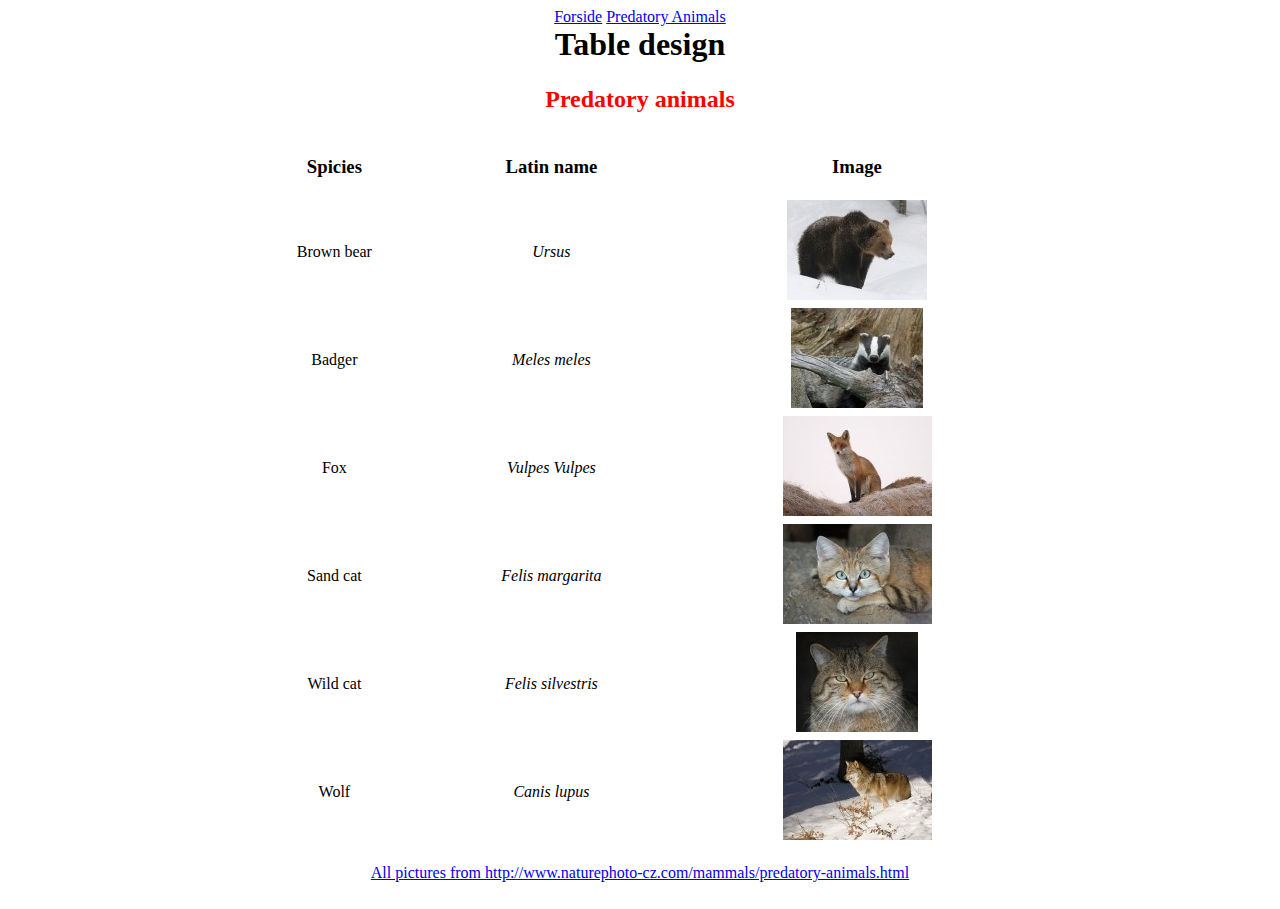
<file: predatory_animals.html>
<!doctype html>
<html lang="en">
<head>
	<meta charset="utf-8">
	<link rel="stylesheet" type="text/css" href="stylesheet.css">
	<title>Predatory animals</title>
</head>

<body>
<header>
 <nav class="navigation"> <a href="index.html">Forside</a> <a href="#">Predatory Animals</a> </nav>
</header>
<h1 class="center">Table design</h1>
<table class="center">
	<thead>
		<tr><!--row 1-->
			<td colspan="3"><h2>Predatory animals</h2></td>
		</tr>
	</thead>
	<tbody>
		<tr><!--row 2-->
			<td><h3>Spicies</h3></td>
			<td><h3>Latin name</h3></td>
			<td><h3>Image</h3></td>
		</tr>
		<tr><!--row 3-->
			<td><p>Brown bear</p></td>
			<td><p><i>Ursus</i></p></td>
			<td><img src="animal_opgave/image/brown_bear.jpg" alt="Brown bear"></td>
		</tr>
		<tr><!--row 4-->
			<td><p>Badger</p></td>
			<td><i>Meles meles</i></td>
			<td><img src="animal_opgave/image/bagder.jpg" alt="Bagder"></td>
		</tr>
		<tr><!--row 5-->
			<td><p>Fox</p></td>
			<td><i>Vulpes Vulpes</i></td>
			<td><img src="animal_opgave/image/fox.jpg" alt="Fox"></td>
		</tr>
		<tr><!--row 6-->
			<td><p>Sand cat</p></td>
			<td><i>Felis margarita</i></td>
			<td><img src="animal_opgave/image/sand_cat.jpg" alt="Sand cat"></td>
		</tr>
		<tr><!--row 7-->
			<td><p>Wild cat</p></td>
			<td><i>Felis silvestris</i></td>
			<td><img src="animal_opgave/image/wild_cat.jpg" alt="Wild cat"></td>
		</tr>
		<tr><!--row 8-->
			<td><p>Wolf</p></td>
			<td><i>Canis lupus</i></td>
			<td><img src="animal_opgave/image/wolf.jpg" alt="Wolf"></td>
		</tr>
	</tbody>
	<tfoot>
		<tr><!--row 9-->
			<td colspan="3"><p> <a href="http://www.naturephoto-cz.com/mammals/predatory-animals.html">All pictures from http://www.naturephoto-cz.com/mammals/predatory-animals.html</a></p></td>
		</tr>
	</tfoot>
</table>
</body>
</html>
</file>
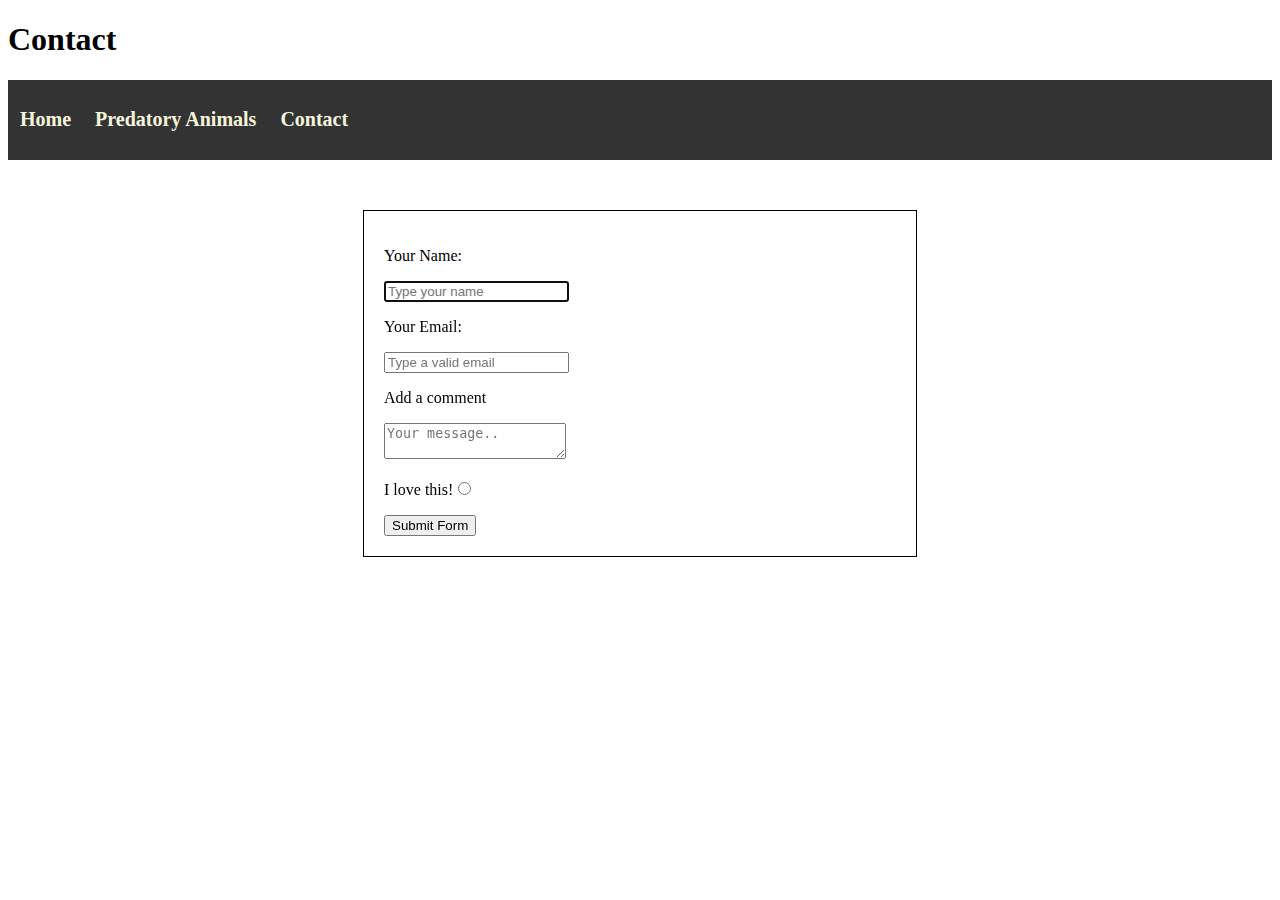
<file: pages/contact.html>
<!doctype html>
<html lang="en">
<head>
<meta charset="utf-8">
<title>Contact</title>
<link rel="stylesheet" type="text/css" href="../stylesheets/contact.css">
<link rel="stylesheet" type="text/css" href="../stylesheets/generel_stylesheet.css">
</head>

<body>
<header>
  <h1>Contact</h1>
  <nav class=navigation>
    <ul>
      <li><a href="../index.html">
        <h4>Home</h4>
        </a></li>
      <li><a href="predatory_animals.html">
        <h4>Predatory Animals</h4>
        </a></li>
      <li><a href="#">
        <h4>Contact</h4>
        </a></li>
    </ul>
  </nav>
</header>

<!--webform-->
<form action="mailto:cph-sf131@cphbusiness.dk" method="post" enctype="text/plain">
  <p>
    <label>Your Name:</label>
  </p>
  <p>
    <input type="text" name="name" placeholder="Type your name" autofocus required>
  </p>
  <p>
    <label>Your Email:</label>
  </p>
  <p>
    <input type="email" name="email" placeholder="Type a valid email" required>
  </p>
  <p>
    <label>Add a comment</label>
  </p>
  <p>
    <textarea name="comment" placeholder="Your message.."></textarea>
  </p>
  <p>I love this!<input type="radio" name="love"></p>
  <input type="submit" value="Submit Form">
</form>

</body>
</html>
</file>
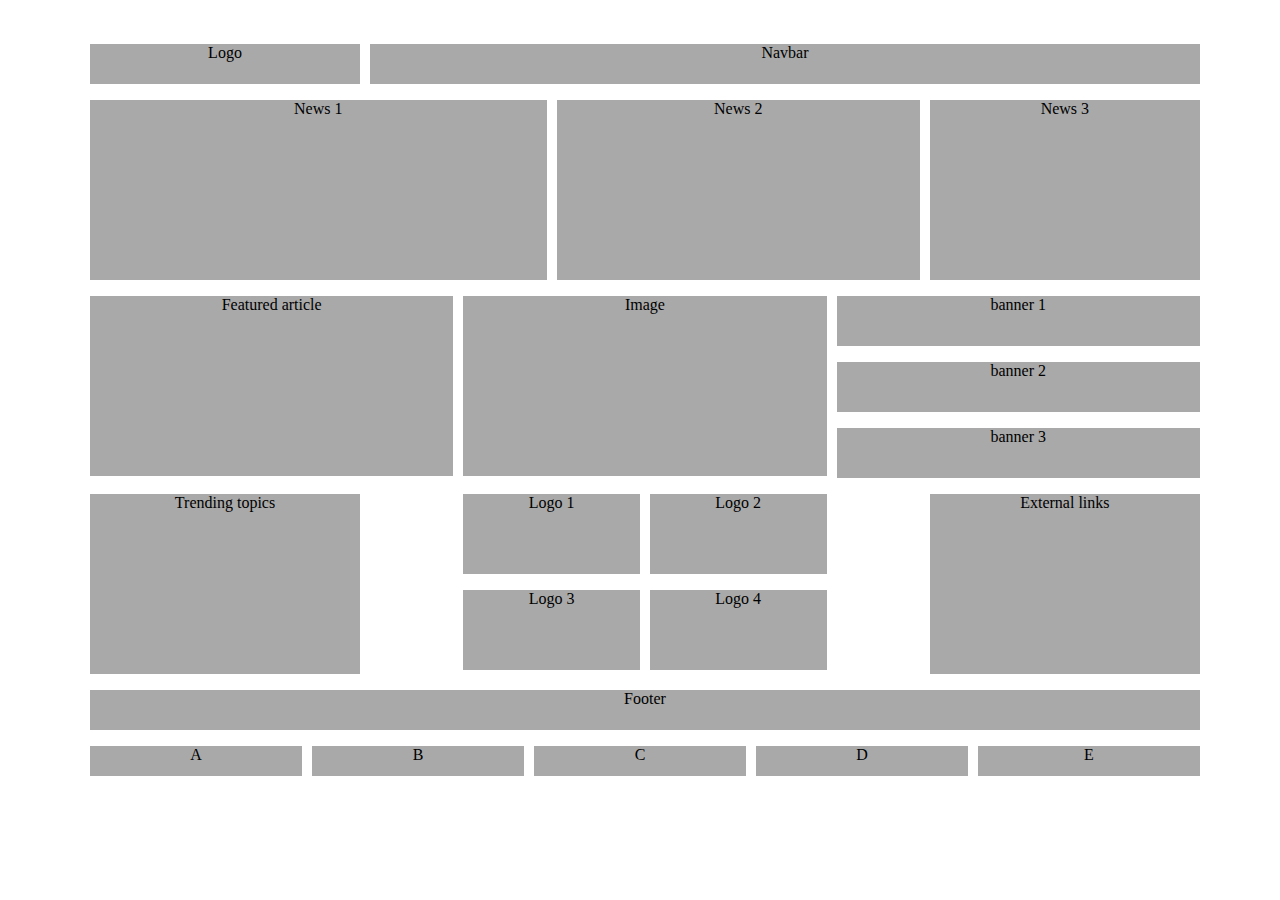
<file: pages/grid_test.html>
<!doctype html>
<html>
<head>
<meta charset="utf-8">
<title>Grid Layout</title>
<link rel="stylesheet" type="text/css" href="../stylesheets/grid_stylesheet.css">
</head>

<body>
	<div class="grid grid-pad">
		<div class="col-3-12">
			<div class="content header">
				<p>Logo</p>
			</div>
		</div>
		<div class="col-9-12">
			<div class="content header">
				<p>Navbar</p>
			</div>
		</div>
		<!--NEWS-->
		<div class="col-5-12">
			<div class="content news">
				<p>News 1</p>
			</div>
		</div>
		<div class="col-4-12">
			<div class="content news">
				<p>News 2</p>
			</div>
		</div>
		<div class="col-3-12">
			<div class="content news">
				<p>News 3</p>
			</div>
		</div>
		<!--3 linje-->
		<div class="col-4-12">
			<div class="content linje3">
				<p>Featured article</p>
			</div>
		</div>
		<div class="col-4-12">
			<div class="content linje3">
				<p>Image</p>
			</div>
		</div>
		<!--Bannere-->
		<div class="col-4-12" id="banner">
			<div class="col-1-1">
				<div class="content banner">
					<p>banner 1</p>
				</div>
			</div>
			<div class="col-1-1">
				<div class="content banner">
					<p>banner 2</p>
				</div>
			</div>
			<div class="col-1-1" id="banner3">
				<div class="content banner">
					<p>banner 3</p>
				</div>
			</div>
		</div>
		<!--4. Linje-->
		<div class="col-3-12">
			<div class="content linje4">
				<p>Trending topics</p>
			</div>
		</div>
		<div class="col-4-12 push-1-12" id="logo">
			<div class="col-1-2">
				<div class="content logo">
				<p>Logo 1</p>
				</div>
			</div>
			<div class="col-1-2">
				<div class="content logo">
				<p>Logo 2</p>
				</div>
			</div>
			<div class="col-1-2">
				<div class="content logo">
				<p>Logo 3</p>
				</div>
			</div>
			<div class="col-1-2" id="logo4">
				<div class="content logo">
				<p>Logo 4</p>
				</div>
			</div>
		</div>
		<div class="col-3-12 push-1-12">
			<div class="content linje4">
				<p>External links</p>
			</div>
		</div>
		<!--Footer-->
		<div class="col-1-1">
			<div class="content footer">
				<p>Footer</p>
			</div>
		</div>
		<!--Under footer-->
		<div class="col-1-1">
			<div class="col-1-5">
				<div class="content linje6">
					<p>A</p>
				</div>
			</div>
			<div class="col-1-5">
				<div class="content linje6">
					<p>B</p>
				</div>
			</div>
			<div class="col-1-5">
				<div class="content linje6">
					<p>C</p>
				</div>
			</div>
			<div class="col-1-5">
				<div class="content linje6">
					<p>D</p>
				</div>
			</div><div class="col-1-5">
				<div class="content linje6">
					<p>E</p>
				</div>
			</div>
		</div>
	</div>
</body>
</html>
</file>
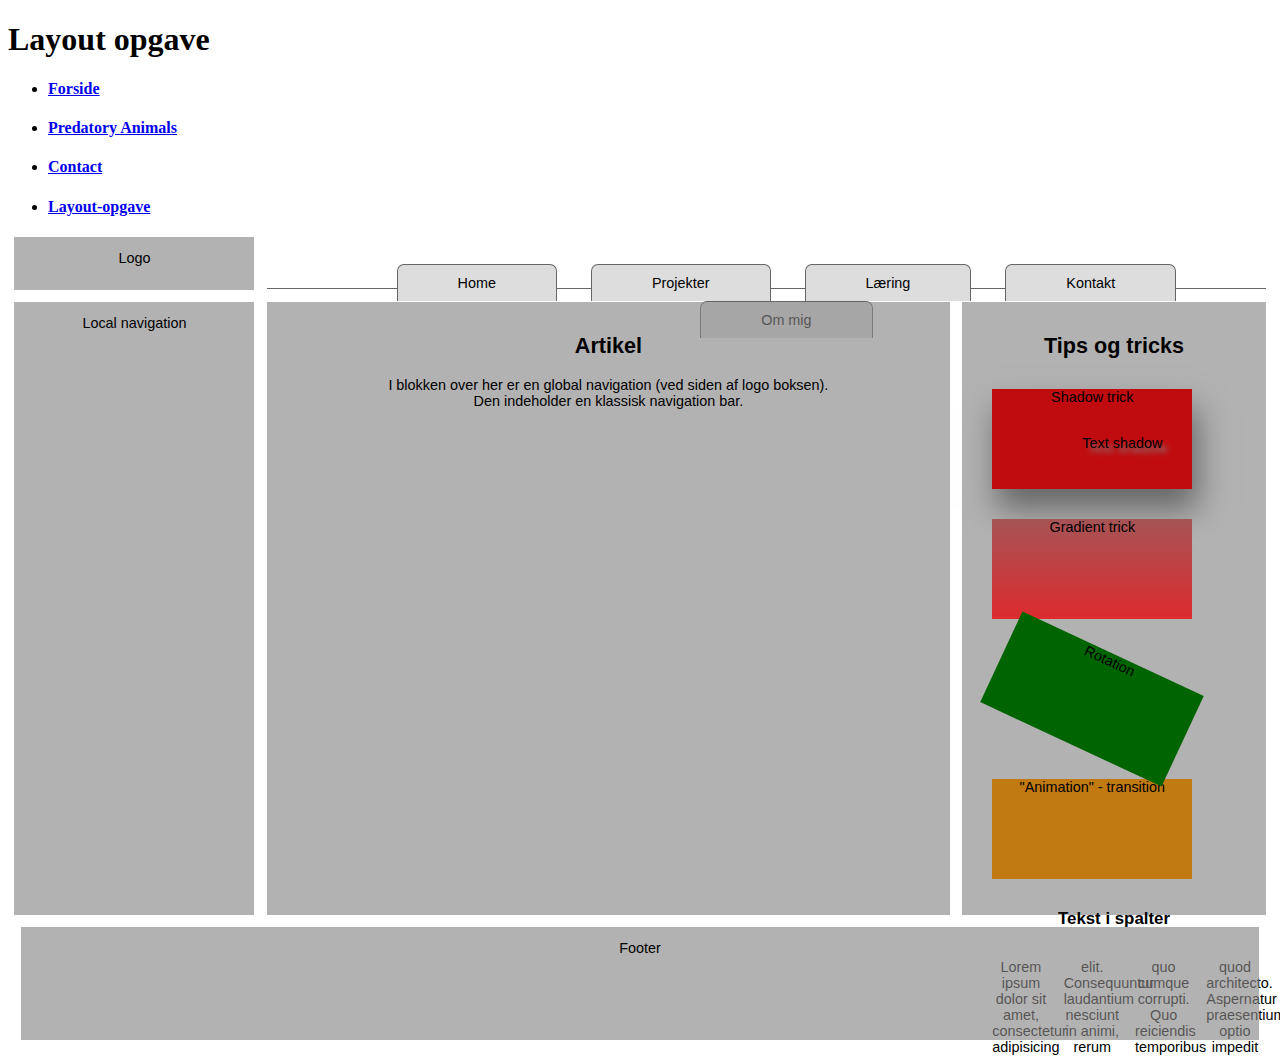
<file: pages/layout_opgave.html>
<!DOCTYPE html>
<html lang="en">
<head>
    <meta charset="UTF-8">
    <title>Document</title>
	<link rel="stylesheet" type="text/css" href="../stylesheets/layout_opgave.css">
	<link rel="stylesheet" type="text/css" href="../stylesheets/generel_stylesheet.css">
</head>
<body>
  <div id="header">
    <h1>Layout opgave</h1>
  </div>
  <div id="nav">
    <nav>
      <ul>
        <li><a href="../index.html">
          <h4>Forside</h4>
          </a></li>
        <li><a href="predatory_animals.html">
          <h4>Predatory Animals</h4>
          </a></li>
        <li><a href="contact.html">
          <h4>Contact</h4>
          </a></li>
		  <li><a href="#">
          <h4>Layout-opgave</h4>
          </a></li>
      </ul>
    </nav>
  </div>
    <div class="container">
        <div class="flexitem" id="logo">Logo</div>
        <nav class="flexitem" id="global">
			<ul>
				<li><a href="#">Home</a></li>
				<li><a href="#">Projekter</a></li>
				<li><a href="#">Læring</a></li>
				<li><a href="#">Kontakt</a></li>
				<li><a href="#">Om mig</a></li>
			</ul>
		</nav>
        <nav class="flexitem" id="local">Local navigation</nav>
        <article class="flexitem" id="artikel">
			<h2>Artikel</h2>
			<p>I blokken over her er en global navigation (ved siden af logo boksen).<br>Den indeholder en klassisk navigation bar.</p>
		</article>
        <div class="flexitem" id="reklame"><h2>Tips og tricks</h2>
			<div class="tips-og-tricks">
				<div id="shadow"><p>Shadow trick</p><div id="text-shadow"><p>Text shadow</p></div></div>
				<div id="gradient"><p>Gradient trick</p></div>
				<div id="rotation"><p>Rotation</p></div>
				<div id="animation"><p>"Animation" - transition</p></div>
				<div id="spalter"><h3>Tekst i spalter</h3><p>Lorem ipsum dolor sit amet, consectetur adipisicing elit. Consequuntur laudantium nesciunt in animi, rerum quo cumque corrupti. Quo reiciendis temporibus quod architecto. Aspernatur praesentium optio impedit quis itaque, nostrum at! <span>Lorem ipsum dolor sit amet, consectetur adipisicing elit. Error distinctio nisi dolorem aliquam possimus laborum voluptatem, excepturi tenetur dolore voluptate, magnam ratione quaerat ea iusto nam optio blanditiis itaque assumenda.</span>
				<span>Voluptatum tempore unde distinctio porro a, iste sapiente, delectus error vitae, recusandae molestiae sunt nisi, aliquid numquam modi reprehenderit animi. Porro possimus culpa quibusdam fuga adipisci facere eveniet, iste quis?</span>
				<span>Facilis suscipit quos facere quasi velit sint accusamus quia ratione dignissimos ad, aperiam nihil id rem laudantium saepe vero reprehenderit ipsa. Quaerat illum error aliquid, dicta enim maiores cupiditate quis.</span></p></div>
				
			</div>
		</div>
        <footer class="flexitem" id="footer">Footer</footer>
    </div>
</body>
</html>
</file>
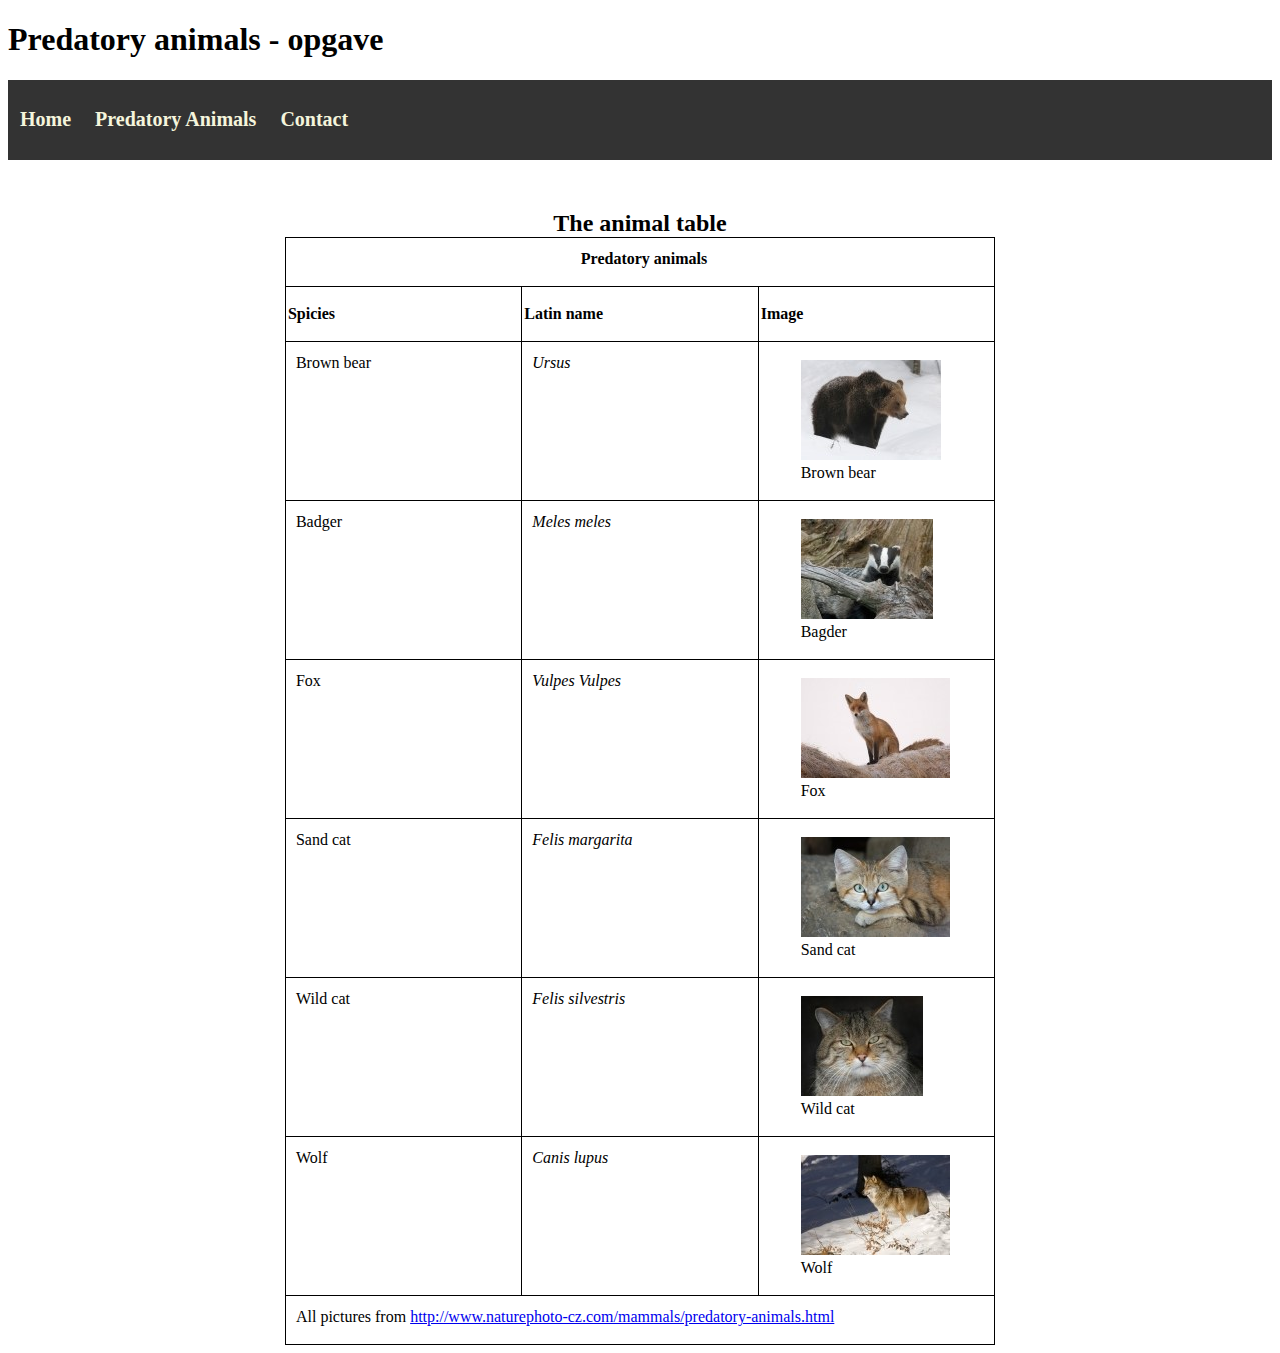
<file: pages/predatory_animals.html>
<!doctype html>
<html lang="en">
<head>
	<meta charset="utf-8">
	<link rel="stylesheet" type="text/css" href="../stylesheets/predatory_animals_stylesheet.css">
	<link rel="stylesheet" type="text/css" href="../stylesheets/generel_stylesheet.css">
	<title>Predatory animals</title>
</head>

<body>
<header>
<h1>Predatory animals - opgave</h1>
 <nav class=navigation>
			<ul>
			<li><a href="../index.html"><h4>Home</h4></a></li>
			<li><a href="#"><h4>Predatory Animals</h4></a></li>
			<li><a href="contact.html"><h4>Contact</h4></a></li>
			</ul>
		</nav>
</header>
<h2 class="center">The animal table</h2>
<table class="center" id="animals">
	<thead id="header">
		<tr><!--row 1-->
			<td colspan="3"><p>Predatory animals</p></td>
		</tr>
	</thead>
	<tbody>
		<tr><!--row 2-->
			<td><h3>Spicies</h3></td>
			<td><h3>Latin name</h3></td>
			<td><h3>Image</h3></td>
		</tr>
		<tr><!--row 3-->
			<td><p>Brown bear</p></td>
			<td><p><i>Ursus</i></p></td>
			<td><figure><img src="../image/brown_bear.jpg" alt="Brown bear"/> <figcaption>Brown bear</figcaption> </figure></td>
		</tr>
		<tr><!--row 4-->
			<td><p>Badger</p></td>
			<td><p><i>Meles meles</i></p></td>
			<td><figure><img src="../image/bagder.jpg" alt="Bagder"/> <figcaption>Bagder</figcaption> </figure></td>
		</tr>
		<tr><!--row 5-->
			<td><p>Fox</p></td>
			<td><p><i>Vulpes Vulpes</i></p></td>
			<td><figure> <img src="../image/fox.jpg" alt="Fox"/> <figcaption>Fox</figcaption> </figure></td>
		</tr>
		<tr><!--row 6-->
			<td><p>Sand cat</p></td>
			<td><p><i>Felis margarita</i></p></td>
			<td><figure> <img src="../image/sand_cat.jpg" alt="Sand cat"/> <figcaption>Sand cat</figcaption> </figure>
		</tr>
		<tr><!--row 7-->
			<td><p>Wild cat</p></td>
			<td><p><i>Felis silvestris</i></p></td>
			<td><figure> <img src="../image/wild_cat.jpg" alt="Wild cat"/> <figcaption>Wild cat</figcaption> </figure>
		</tr>
		<tr><!--row 8-->
			<td><p>Wolf</p></td>
			<td><p><i>Canis lupus</i></p></td>
			<td><figure> <img src="../image/wolf.jpg" alt="Wolf"/> <figcaption>Wolf</figcaption> </figure>
		</tr>
	</tbody>
	<tfoot>
		<tr><!--row 9-->
			<td colspan="3"><p>All pictures from <a href="http://www.naturephoto-cz.com/mammals/predatory-animals.html"> http://www.naturephoto-cz.com/mammals/predatory-animals.html</a></p></td>
		</tr>
	</tfoot>
</table>
</body>
</html>
</file>
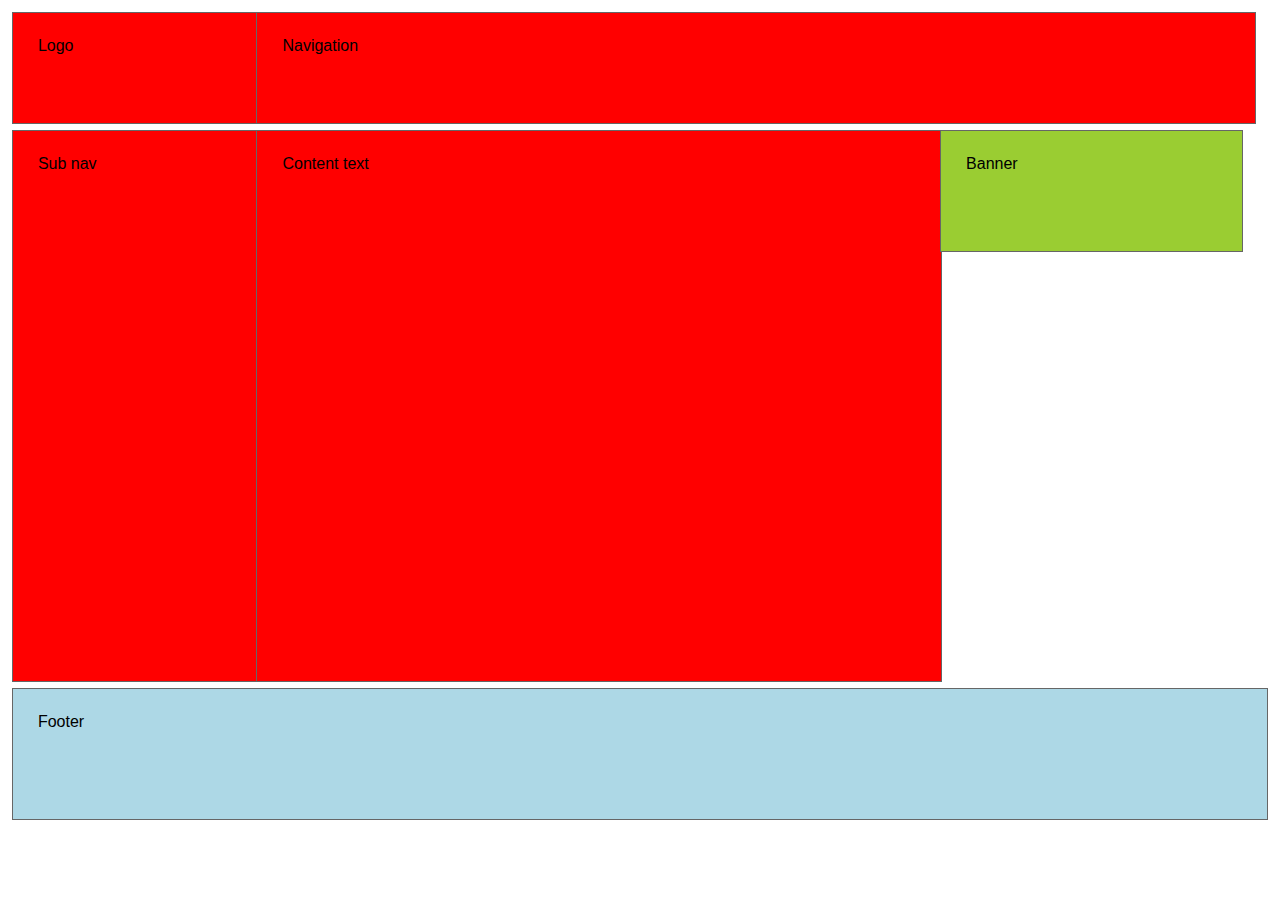
<file: pages/responsive_test.html>
<!doctype html>
<html lang="en">
<head>
<meta charset="utf-8">
<title>responsive_test</title>
<!--stylesheets-->
<link rel="stylesheet" type="text/css" href="../stylesheets/responsive_test.css">
<link rel="stylesheet" type="text/css" href="../stylesheets/responsive_mellem_stylesheet.css" media="screen and (min-width:800px)">
<link rel="stylesheet" type="text/css" href="../stylesheets/responsive_stor.css" media="screen and (min-width:1000px)">
</head>

<body>
	<div class="container">
		<div class="logo">Logo</div>
		<nav>Navigation</nav>
		<aside>Sub nav</aside>
		<article>Content text</article>
		<div class="banner">Banner</div>
		<footer>Footer</footer>
	</div>
</body>
</html>
</file>
<file: stylesheet.css>
@charset "utf-8";
/* CSS Document */

h2{
	color: red;
}

table{
	height: auto;
	width: 800px;
	border-color:#2B2B2B;
}

.center{
	text-align: center;
	margin: auto;
}

.navigation{
	text-align: center;
}
</file>
<file: stylesheets/contact.css>
@charset "utf-8";
/* CSS Document */

/*Form style*/
form {
	width: 40vw;
	margin: 20px auto;
	border: 1px solid black;
	padding: 20px;
}
</file>
<file: stylesheets/generel_stylesheet.css>
@charset "utf-8";
/* CSS Document */

/*navigation*/
.navigation{
	text-align: center;
	margin-bottom: 50px;
	background-color: #868585;
}

.navigation h4{
	font-size: 20px;
	color: beige;
	font-family: "times New Roman", Times, serif;
}

.navigation ul {
    list-style-type: none;
    margin: 0;
    padding: 0;
    overflow: hidden;
    background-color: #333;
}

.navigation li {
    float: left;
}

.navigation li a {
    display: block;
    color: white;
    text-align: center;
    padding: 2px 2px;
    text-decoration: none;
	margin-left: 10px;
	margin-right: 10px;
}

.navigation li a:hover {
    background-color: #111;
}
</file>
<file: stylesheets/grid_stylesheet.css>
@charset "utf-8";
/* CSS Document */

/*Simplegrid dokument fra internettet*/
@import "simplegrid.css";

body {
	background-color: white;
}

.content {
	background-color: darkgray;
}

/*Jeg ændre på hans originale stylesheet, så jeg overwriter hans Padding. Jeg kopierer det herind, for at være sikker på at jeg ikke ødelægger noget i det originale stylesheet*/
[class*='col-'] {
	padding-right: 10px; /* column-space */
	text-align: center;
}

img {
	max-width: 100%;
	height: auto;
	margin-top: 16px;
}

.header, .footer {
	height: 40px;
}

.news {
	height: 180px;
}

.linje3 {
	height: 180px;
}

.banner {
	height: 50px;
}

.linje4 {
	height: 180px;
}

.logo {
	height: 80px;
}

.linje6 {
	height: 30px;
}

#logo {
	padding-right: 0;
	margin-right: 0;
}

#logo4 {
	padding-right: 10px;
	margin-right: 0;
}

#banner {
	padding: 0px;
	margin: 0px;
}

#banner3 {
	padding-right: 10px;
	margin-right: 0;
}
</file>
<file: stylesheets/layout_opgave.css>
@charset "utf-8";
/* CSS Document */

.container{
	display: flex;
	widht: 960px;
	flex-wrap: wrap;
	justify-content: space-around;
		font-family: sans-serif;
	font-size: 0.9em;
}

.flexitem{
	background-color: rgba(134,133,133,0.63);
	text-align: center;
	padding-top: 1%;
}

#logo{
	width: 19%;
	height: 40px;
}

/*Klassisk navigation i design*/
#global{
	width: 79%;
	height: 38px;
	border-bottom: 1px solid #666;
	background-color: white;
}

#global li{
	list-style: none;
	display: inline;
	height: 100px;
}

#global a{
	display: inline-block;
	margin: 0 15px 0 15px;
	font-family: arial, sans-serif;
	color: black;
	text-decoration: none;
	border: 1px solid #666;
	padding: 10px 60px;
	align-content: center;
	background-color: #DDD;
	border-radius: 7px 7px 0px 0px;
	border-bottom: hidden;
}
/*Klassisk navigation - SLUT*/

#local{
	height: 600px;
	width: 19%;
	margin-top: 1%;
}

#artikel{
	height: 600px;
	width: 54%;
	margin-top: 1%;
}

#reklame{
	height: 600px;
	width: 24%;
	margin-top: 1%;
}

#footer{
	height: 100px;
	width: 98%;
	margin-top: 1%;
}

/*TIPS OG TRICKS*/

#shadow{
	width: 200px;
	height: 100px;
	margin: 30px;
	background: rgba(192,12,15,1.00);
	box-shadow: 5px 20px 30px #666;
}

#gradient{
	width: 200px;
	height: 100px;
	margin: 30px;
	background: linear-gradient(rgba(166,84,86,1.00), rgba(221,43,46,1.00));
}

#rotation{
	width: 200px;
	height: 100px;
	margin: 30px;
	background-color: darkgreen;
	transform: rotate(25deg);
}

#animation{
	width: 200px;
	height: 100px;
	margin: 30px;
	background-color: rgba(192,122,17,1.00);
	transition: width 1.2s;
	transition-timing-function: ease-in-out;
}

#animation:hover{
	width: 300px;
	height: 150;
}

#text-shadow{
	width: 200px;
	height: 100px;
	margin: 30px;
	text-shadow: 5px 5px 5px gray;
}

#spalter p{
	width: 200px;
	height: 100px;
	margin: 30px;
	column-count: 3;
}
</file>
<file: stylesheets/predatory_animals_stylesheet.css>
@charset "utf-8";
/* CSS Document */
/*Det her er en kommentar inden for css*/

/*Overskrifter*/
h1{
	font-family: "Times New Roman", Times, serif;
}

h2{
	text-align: center;
	font-family: "Times New Roman", Times, serif;
}

h3{
	font-size: 16px;
}

h4{
	font-size: 20px;
	color: beige;
	font-family: "times New Roman", Times, serif;
}

/*Table indhold*/
table{
	border-collapse: collapse;
}


#animals th, #animals td{
	border:1px groove black;
	font-family: "Trebuchet MS", Arial, Helvetica, sans-serif;
    max-width: 80%;
	padding: 2px;
	text-align: left;
	font-family: "Times New Roman", Times, serif;
	font-size: 16px;
}

td{
	vertical-align: top;
	width: 33%;
}

table td th{
	border: 1px solid black;
}



/*generelt*/
.center{
	text-align: center;
	margin: auto;
}

#header p{
	text-align: center;
	font-weight: bold;
	font-size: 16px;
	font-family: "Times New Roman", Times, serif;
}

p{
	margin-top: 10px;
	margin-left: 8px;
}
</file>
<file: stylesheets/responsive_mellem_stylesheet.css>
@charset "utf-8";
/* CSS Document */

/*CSS til mellemformater fx tablets*/

footer {
	display: block;
	height: 80px;
	background-color: lightblue;
}

.logo {
	width: 15.5%;
}

nav {
	width: 75.5%;
	height: 60px;
}

article {
	width: 60%;
}

.banner {
	width: 32%;
	background-color: yellowgreen;
}
</file>
<file: stylesheets/responsive_stor.css>
@charset "utf-8";
/* CSS Document */

/* CSS til store skærme fx desktop */

body {
	margin: 1%;
}

aside {
	display: block;
	width: 15.5%;
}

article {
	width: 50.5%;
}

.banner {
	width: 20%;
}
</file>
<file: stylesheets/responsive_test.css>
@charset "utf-8";
/* CSS Document */

/* Browser/CSS reset */
/* http://meyerweb.com/eric/tools/css/reset/ 
   v2.0 | 20110126
   License: none (public domain)
*/

html, body, div, span, applet, object, iframe,
h1, h2, h3, h4, h5, h6, p, blockquote, pre,
a, abbr, acronym, address, big, cite, code,
del, dfn, em, img, ins, kbd, q, s, samp,
small, strike, strong, sub, sup, tt, var,
b, u, i, center,
dl, dt, dd, ol, ul, li,
fieldset, form, label, legend,
table, caption, tbody, tfoot, thead, tr, th, td,
article, aside, canvas, details, embed, 
figure, figcaption, footer, header, hgroup, 
menu, nav, output, ruby, section, summary,
time, mark, audio, video {
	margin: 0;
	padding: 0;
	border: 0;
	font-size: 100%;
	font: inherit;
	vertical-align: baseline;
}
/* HTML5 display-role reset for older browsers */
article, aside, details, figcaption, figure, 
footer, header, hgroup, menu, nav, section {
	display: block;
}
body {
	line-height: 1;
}
ol, ul {
	list-style: none;
}
blockquote, q {
	quotes: none;
}
blockquote:before, blockquote:after,
q:before, q:after {
	content: '';
	content: none;
}
table {
	border-collapse: collapse;
	border-spacing: 0;
}


/*Egen style*/

body {
	font-family: Gotham, "Helvetica Neue", Helvetica, Arial, "sans-serif";
}

.container {
	display: flex;
	flex-wrap: wrap;
}

.logo, nav, article, aside, .banner, footer {
	background-color: red;
	width: 100%;
	margin-bottom: 8px;
	outline: 1px solid #666;
	padding: 2%;
}

aside, footer {
	display: none;
}

.logo {
	height: 60px;
}

nav {
	height: 50px;
}

article {
	height: 500px;
}

.banner {
	height: 70px;
}
</file>
